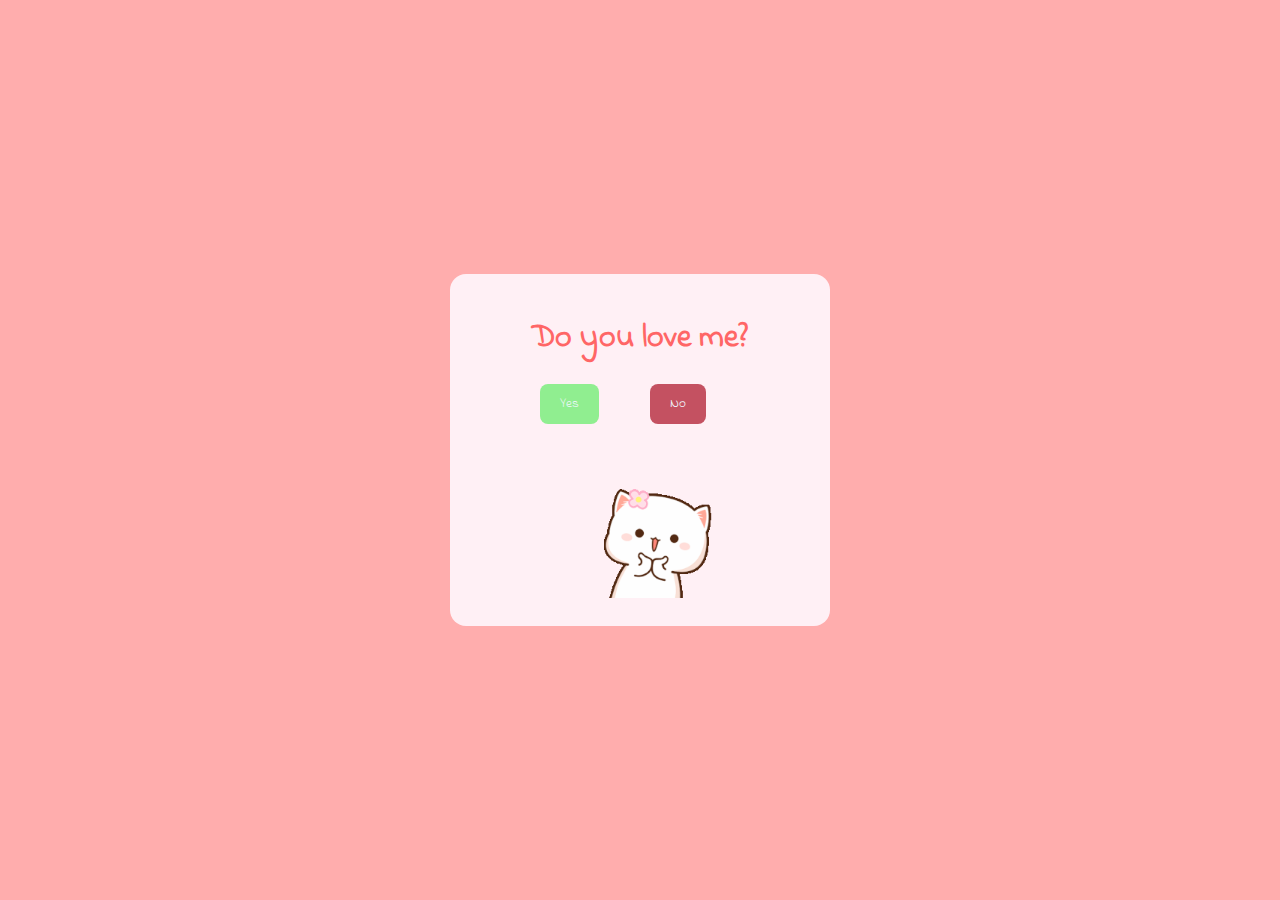
<file: index.html>
<!DOCTYPE html>
<html lang="en">
  <head>
    <meta charset="UTF-8" />
    <meta name="viewport" content="width=device-width, initial-scale=1.0" />
    <link rel="stylesheet" href="style.css" />
    <link rel="preconnect" href="https://fonts.googleapis.com" />
    <link rel="preconnect" href="https://fonts.gstatic.com" crossorigin />
    <link
      href="https://fonts.googleapis.com/css2?family=Indie+Flower&display=swap"
      rel="stylesheet"
    />

    <title>Love</title>
  </head>
  <body>
    <div class="main">
      <h1 class="main-text">Do you love me?</h1>
      <form action="" class="form">
        <button class="yes-btn">Yes</button>
        <button class="No-btn">No</button>
      </form>

      <div class="img">
        <img src="cute-cat.gif" alt="" />
      </div>
    </div>
    <script src="script.js"></script>
  </body>
</html>
</file>
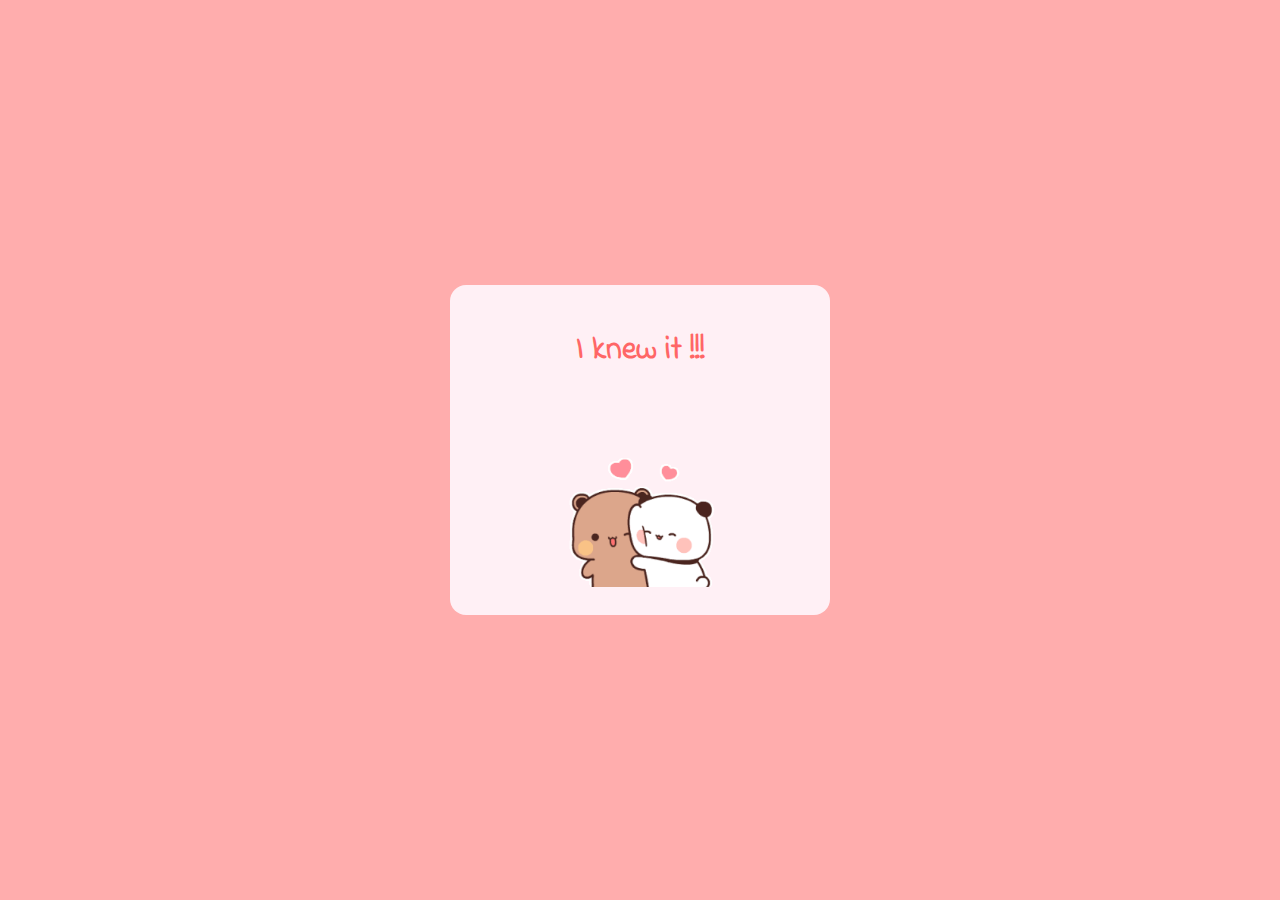
<file: yes.html>
<!DOCTYPE html>
<html lang="en">
  <head>
    <meta charset="UTF-8" />
    <meta name="viewport" content="width=device-width, initial-scale=1.0" />
    <link rel="stylesheet" href="style.css" />
    <link rel="preconnect" href="https://fonts.googleapis.com" />
    <link rel="preconnect" href="https://fonts.gstatic.com" crossorigin />
    <link
      href="https://fonts.googleapis.com/css2?family=Indie+Flower&display=swap"
      rel="stylesheet"
    />

    <title>Love</title>
  </head>
  <body>
    <div class="main">
      <h1 class="main-text">I knew it !!!</h1>
      <div class="img">
        <img src="bubu-rub-bubu-love-dudu.gif" alt="" />
      </div>
    </div>
    <script src="script.js"></script>
  </body>
</html>
</file>
<file: style.css>
* {
  color: aliceblue;
  font-family: "Indie Flower", cursive;
}

body {
  display: grid;
  place-items: center;
  height: 100vh;
  margin: 0;

  background-color: #ffadad;
}

.main {
  text-align: center;
  padding: 20px;
  background-color: #fff0f5;
  border-radius: 16px;
  position: relative;
  width: 340px;
}
.main-text {
  color: #ff6666;
}

.form {
  position: relative;
  width: 200px;
  height: 50px;
  margin: 0 auto;
  margin-top: 20px;
}

/* YES Button */
.yes-btn {
  background-color: #90ee90;
  padding: 10px 20px;
  border: none;
  border-radius: 8px;
  cursor: pointer;
  transition: 0.3s;
  position: absolute;
  left: 0;
  top: 0;
}

/* YES Hover */
.yes-btn:hover {
  background-color: #32cd32;
  transform: scale(1.1);
}

/* NO Button */
.No-btn {
  background-color: #c45161;
  padding: 10px 20px;
  border: none;
  border-radius: 8px;
  cursor: pointer;
  position: absolute;
  left: 110px;
  top: 0;

  transition: top 0.1s, left 0.1s;
  z-index: 10;
}

/* Cat Image */
.img img {
  width: 150px;
  margin-top: 40px;
}
</file>
